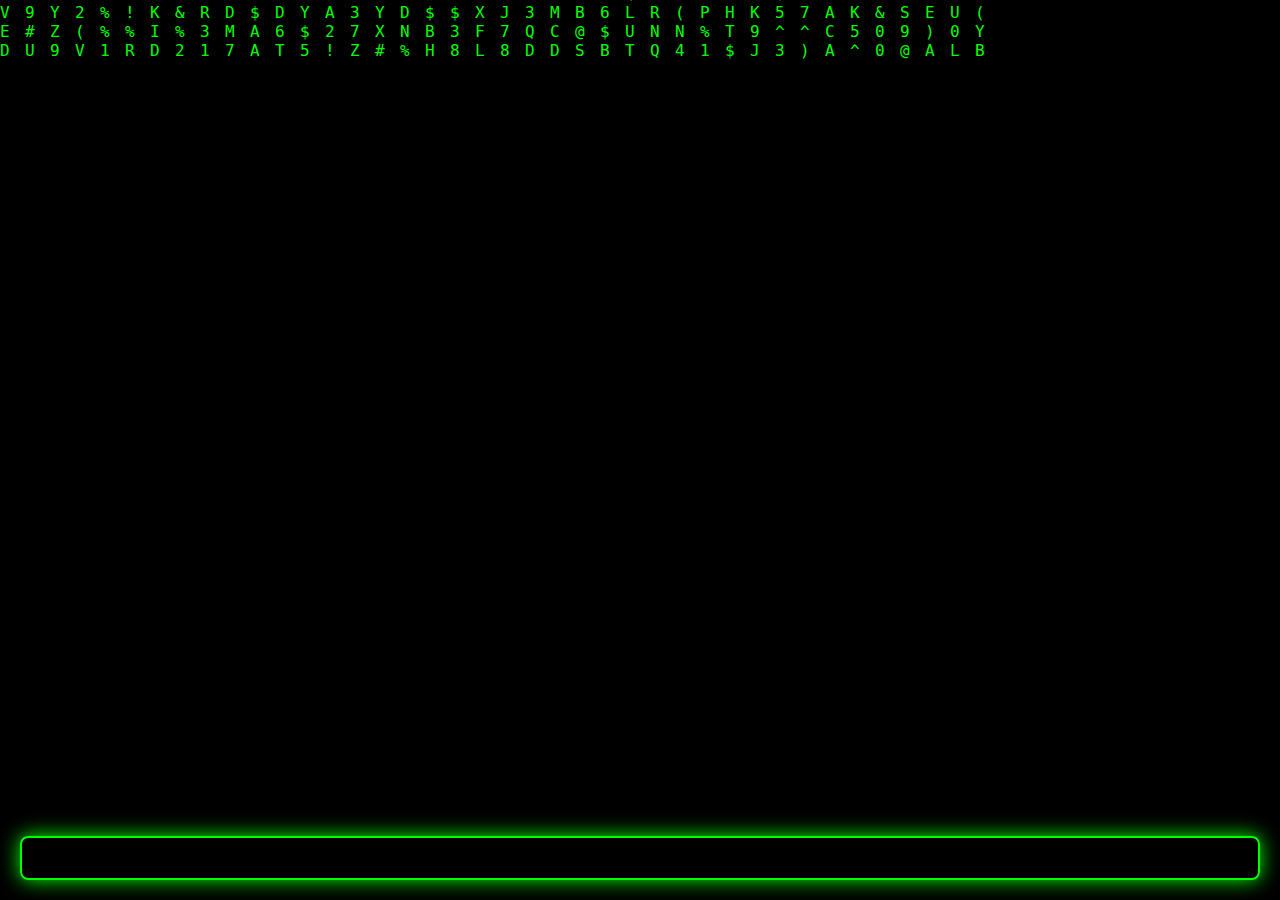
<file: hack/index.html>
<!DOCTYPE html>
<html lang="en">
<head>
<meta charset="UTF-8">
<meta name="viewport" content="width=device-width, initial-scale=1.0">
<title>The Matrix Hack</title>
<style>
  body {
    margin: 0;
    background: black;
    overflow: hidden;
    font-family: monospace;
    color: lime;
  }

  .matrix-column {
    position: absolute;
    top: -100%;
    font-size: 16px;
    line-height: 1.2em;
    white-space: pre;
    animation: matrixFall linear infinite;
  }

  @keyframes matrixFall {
    0% { top: -100%; opacity: 1; }
    90% { opacity: 1; }
    100% { top: 100%; opacity: 0; }
  }

  .messages-box {
    position: absolute;
    bottom: 20px;
    left: 20px;
    right: 20px;
    color: lime;
    background: rgba(0, 0, 0, 0.9);
    padding: 20px;
    border: 2px solid lime;
    text-align: left;
    white-space: pre-wrap;
    font-size: 16px;
    opacity: 1;
    transition: opacity 0.8s, transform 0.8s;
    box-shadow: 0 0 20px lime;
    border-radius: 8px;
  }

  .final-message {
    position: absolute;
    top: 50%;
    left: 50%;
    transform: translate(-50%, -50%);
    color: red;
    text-align: center;
    opacity: 0;
    transition: opacity 1s;
  }

  .final-message h1 {
    font-size: 4em;
    margin: 0;
    text-shadow: 0 0 10px red;
  }

  .final-message p {
    font-size: 1.5em;
    margin: 10px 0 0;
  }
</style>
</head>
<body>

<div class="messages-box" id="messages-box"></div>

<div class="final-message" id="final-message">
  <h1>ACCESS GRANTED</h1>
  <p>System Compromised.</p>
</div>

<script>
const columns = 40;
const chars = "ABCDEFGHIJKLMNOPQRSTUVWXYZ0123456789!@#$%^&*()";
const messageBox = document.getElementById('messages-box');
const finalMessage = document.getElementById('final-message');
const messages = [
  "Establishing connection...",
  "Bypassing firewall...",
  "Injecting virus payload...",
  "Extracting user data...",
  "Decrypting passwords...",
  "Overwriting system logs...",
  "Hack complete..."
];

for (let i = 0; i < columns; i++) {
  const col = document.createElement('div');
  col.className = 'matrix-column';
  col.style.left = (i * 25) + 'px';
  col.style.animationDuration = (3 + Math.random() * 5) + 's';
  col.style.animationDirection = Math.random() > 0.5 ? 'normal' : 'reverse';

  let columnText = '';
  for (let j = 0; j < 50; j++) {
    columnText += chars[Math.floor(Math.random() * chars.length)] + '\n';
  }
  col.textContent = columnText;
  document.body.appendChild(col);
}

let messageIndex = 0;
const messageInterval = setInterval(() => {
  if (messageIndex < messages.length) {
    messageBox.textContent = messages[messageIndex];
    messageIndex++;
  } else {
    clearInterval(messageInterval);
  }
}, 1000);

setTimeout(() => {
  const allColumns = document.querySelectorAll('.matrix-column');

  allColumns.forEach(col => {
    col.style.transition = 'opacity 1s';
    col.style.opacity = 0;
  });

  setTimeout(() => {
    allColumns.forEach(col => col.remove());

    messageBox.style.opacity = 0;
    messageBox.style.transform = 'translateY(20px)';

    setTimeout(() => {
      finalMessage.style.opacity = 1;
    }, 800);
  }, 1000); 
}, 5000); 
</script>

</body>
</html>
</file>
